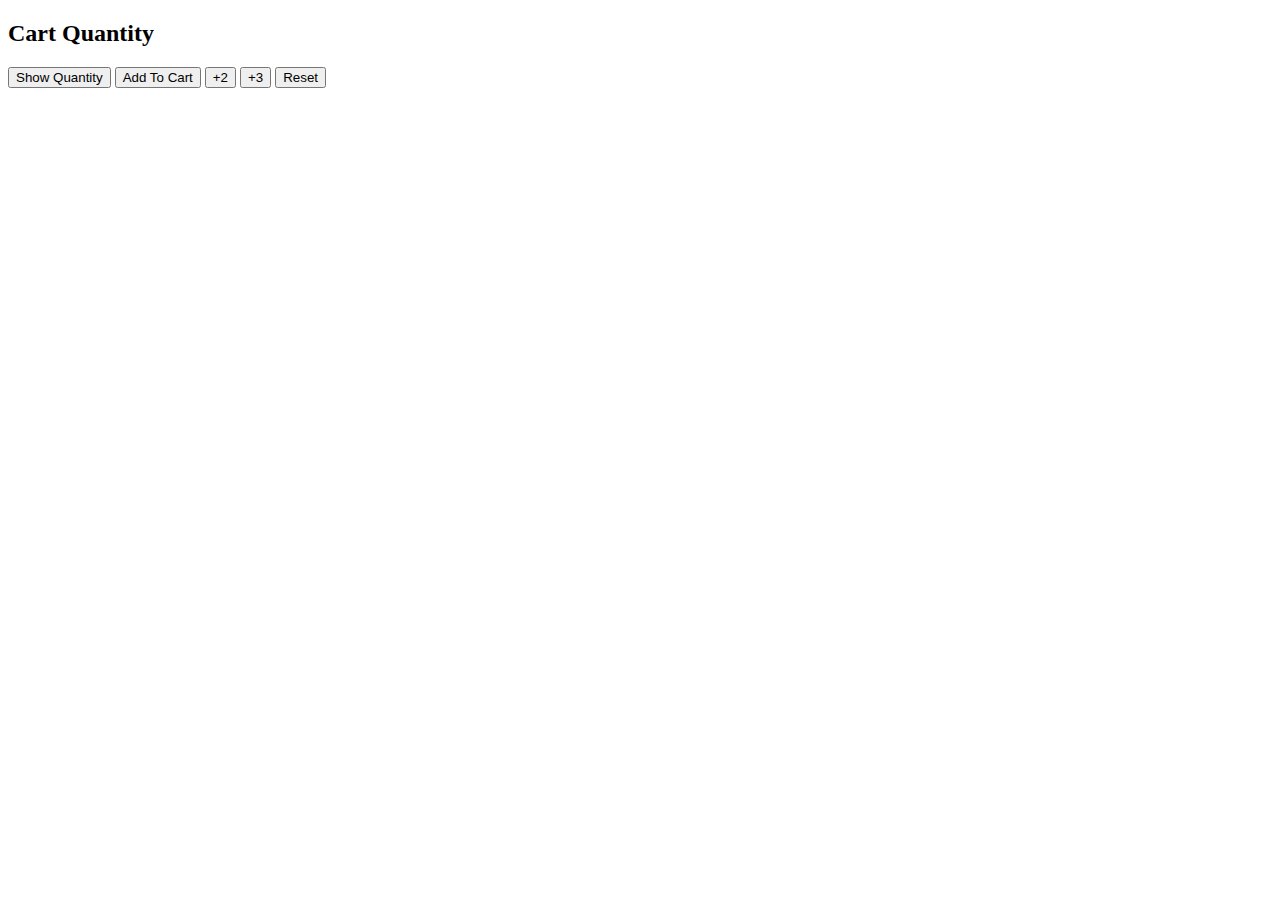
<file: learning-variable-js.html>
<!DOCTYPE html>
<html lang="en">
<head>
    <meta charset="UTF-8">
    <meta http-equiv="X-UA-Compatible" content="IE=edge">
    <meta name="viewport" content="width=, initial-scale=1.0">
    <title>js</title>
</head>
<body>
    <h2>Cart Quantity</h2>
    <button onclick="
    let cartQuantity = `cart quantity : ${quantity}`;
    console.log(cartQuantity);
    ">Show Quantity</button> <button
       onclick="
       quantity = quantity + 1;
       let cart = `cart quantity : ${(quantity)}`;
       console.log(cart);
       
       " >Add To Cart
       </button> 
       
       <button 
       onclick="
       quantity = quantity + 2;
       let plus2 = `cart quantity : ${(quantity)}`;
       console.log(plus2);
       
       ">+2
     </button> 

       <button
       onclick="
       quantity = quantity + 3;
       let plus3 = `cart quantity : ${(quantity)}`;
       console.log(plus3);
       
       "
       
       >+3
    </button> 
       
       <button
       
       onclick="
       quantity = quantity * 0;
       let reset = `cart quantity : ${(quantity)}`;
       console.log('cart was reset!');
       console.log(reset);
       
       "
       
       >Reset
    </button>
</body>



<script>
 let quantity = 0;
</script>
 
</html>
</file>
